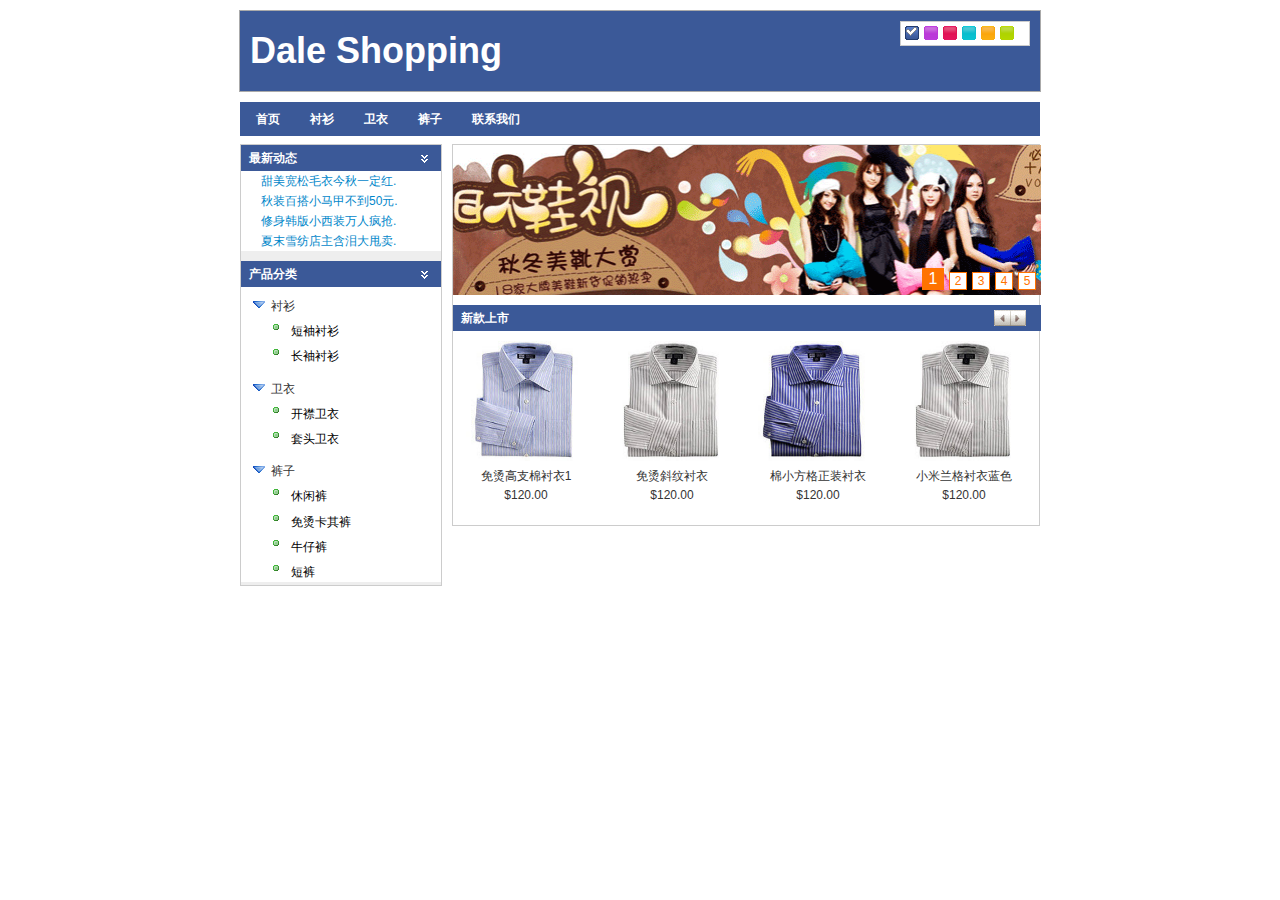
<file: index.html>
<!DOCTYPE html>
<html lang="en">
<head>
	<meta charset="UTF-8">
	<title>jane shopping</title>
	<link rel="stylesheet" href="styles/main.css" type="text/css" />
	<link rel="stylesheet" href="styles/index.css" type="text/css" />
	<link rel="stylesheet" href="styles/skin/skin_0.css" type="text/css" id="cssfile" />
	<script type="text/javascript" src="scripts/jquery-3.1.1.js"></script>
	<script type="text/javascript" src="scripts/jquery.cookie.js"></script>
	<script type="text/javascript" src="scripts/changeSkin.js"></script>
	<script type="text/javascript" src="scripts/nav.js"></script>
	<script type="text/javascript" src="scripts/slide.js"></script>
	<script type="text/javascript" src="scripts/ad.js"></script>
	<script type="text/javascript" src="scripts/imgSlide.js"></script>
	<script type="text/javascript" src="scripts/scroll.js"></script>
	<script type="text/javascript" src="scripts/tree.js"></script>
	<script type="text/javascript" src="scripts/tooltip.js"></script>
	<script type="text/javascript" src="scripts/imgHover.js"></script>
</head>
<body>
	<div id="header">
		<a href="#" id="logo" >Dale Shopping</a>
		<ul id="skin">
			<li id="skin_0" title="蓝色" class="selected">蓝色</li>
			<li id="skin_1" title="紫色">紫色</li>
			<li id="skin_2" title="红色">红色</li>
			<li id="skin_3" title="天蓝色">天蓝色</li>
			<li id="skin_4" title="橙色">橙色</li>
			<li id="skin_5" title="淡绿色">淡绿色</li>
		</ul>
	</div>
	<div id="navigation">
		<ul>
			<li><a href="index.html">首页</a></li>
			<li><a href="#">衬衫</a>
				<ul>
					<li><a href="#">短袖衬衫</a></li>
					<li><a href="#">长袖衬衫</a></li>
					<li><a href="#">无袖衬衫</a></li>
				</ul>
			</li>
			<li><a href="#">卫衣</a>
				<ul>
					<li><a href="#">开襟卫衣</a></li>
					<li><a href="#">套头卫衣</a></li>
				</ul>
			</li>
			<li><a href="#">裤子</a>
				<ul>
					<li><a href="#">休闲裤</a></li>
					<li><a href="#">卡其裤</a></li>
					<li><a href="#">短裤</a></li>
				</ul>
			</li>
			<li><a href="#">联系我们</a></li>
		</ul>
	</div>
	<div id="content">
		<div id="content_left">
			<div class="global_module news">
				<h3>最新动态</h3>
				<div class="scrollNews">		
					<ul>
						<li><a href="#" class="tooltip" title="甜美宽松毛衣今秋一定红.">甜美宽松毛衣今秋一定红.</a></li>
						<li><a href="#" class="tooltip" title="秋装百搭小马甲不到50元.">秋装百搭小马甲不到50元.</a></li>
						<li><a href="#" class="tooltip" title="修身韩版小西装万人疯抢.">修身韩版小西装万人疯抢.</a></li>
						<li><a href="#" class="tooltip" title="夏末雪纺店主含泪大甩卖.">夏末雪纺店主含泪大甩卖.</a></li>
						<li><a href="#" class="tooltip" title="瑞丽都疯狂推荐的秋装.">瑞丽都疯狂推荐的秋装.</a></li>
						<li><a href="#" class="tooltip" title="48元长款针织小开衫卖疯啦.">48元长款针织小开衫卖疯啦.</a></li>
						<li><a href="#" class="tooltip" title="长袖雪纺衫单穿内搭都超美.">长袖雪纺衫单穿内搭都超美.</a></li>
					</ul>
				</div>
				<p class="module_up_down"><img src="images/down.gif" alt=""></p>
			</div>
			<div class="global_module provcatalog">
				<h3>产品分类</h3>
				<ul class="m-treeview">
					<li class="m-expanded">
						<ul>
							<span>衬衫</span>
							<li><a href="#">短袖衬衫</a></li>
							<li><a href="#">长袖衬衫</a></li>
						</ul>
					</li>
					<li class="m-expanded">
						<ul>
							<span>卫衣</span>
							<li><a href="#">开襟卫衣</a></li>
							<li><a href="#">套头卫衣</a></li>
						</ul>
					</li> 
					<li class="m-expanded">
						<ul>
							<span>裤子</span>
							<li><a href="#">休闲裤</a></li>
							<li><a href="#">免烫卡其裤</a></li>
							<li><a href="#">牛仔裤</a></li>
							<li><a href="#">短裤</a></li>				
						</ul>
					</li>
				</ul>										
				<p class="module_up_down"><img src="images/down.gif" alt=""></p>
			</div>
		</div>
		<div id="content_right">
			<div class="ad">
				<ul class="slide">
					<li><img src="images/ads/1.gif" alt=""></li>
					<li><img src="images/ads/2.gif" alt=""></li>
					<li><img src="images/ads/3.gif" alt=""></li>
					<li><img src="images/ads/4.gif" alt=""></li>
					<li><img src="images/ads/5.gif" alt=""></li>
				</ul>
				<ul class="num">
					<li class="on">1</li>
					<li>2</li>
					<li>3</li>
					<li>4</li>
					<li>5</li>
				</ul>
			</div>
			<div class="prolist global_module">
				<h3>新款上市</h3>
				<ul>
					<li>
						<a href="detail.html"><img src="images/img_1.jpg" alt=""></a>
						<span>免烫高支棉衬衣1</span>
						<span>$120.00</span>
					</li>
					<li>
						<a href="detail.html"><img src="images/img_2.jpg" alt=""></a>
						<span>免烫斜纹衬衣</span>
						<span>$120.00</span>
					</li>
					<li>
						<a href="detail.html"><img src="images/img_3.jpg" alt=""></a>
						<span>棉小方格正装衬衣</span>
						<span>$120.00</span>
					</li>
					<li>
						<a href="detail.html"><img src="images/img_4.jpg" alt=""></a>
						<span>小米兰格衬衣蓝色</span>
						<span>$120.00</span>
					</li>
					<li>
						<a href="detail.html"><img src="images/img_1.jpg" alt=""></a>
						<span>免烫高支棉衬衣2</span>
						<span>$120.00</span>
					</li>
					<li>
						<a href="detail.html"><img src="images/img_2.jpg" alt=""></a>
						<span>免烫斜纹衬衣</span>
						<span>$120.00</span>
					</li>
					<li>
						<a href="detail.html"><img src="images/img_3.jpg" alt=""></a>
						<span>棉小方格正装衬衣</span>
						<span>$120.00</span>
					</li>
					<li>
						<a href="detail.html"><img src="images/img_4.jpg" alt=""></a>
						<span>小米兰格衬衣蓝色</span>
						<span>$120.00</span>
					</li>
					<li>
						<a href="detail.html"><img src="images/img_1.jpg" alt=""></a>
						<span>免烫高支棉衬衣3</span>
						<span>$120.00</span>
					</li>
					<li>
						<a href="detail.html"><img src="images/img_2.jpg" alt=""></a>
						<span>免烫斜纹衬衣</span>
						<span>$120.00</span>
					</li>
					<li>
						<a href="detail.html"><img src="images/img_3.jpg" alt=""></a>
						<span>棉小方格正装衬衣</span>
						<span>$120.00</span>
					</li>
					<li>
						<a href="detail.html"><img src="images/img_4.jpg" alt=""></a>
						<span>小米兰格衬衣蓝色</span>
						<span>$120.00</span>
					</li>
				</ul>
				<p  id="img_btn"><img src="images/left.gif" alt="" id="left_btn"><img src="images/right.gif" alt="" id="right_btn"></p>
			</div>
		</div>
	</div>
</body>
</html>
</file>
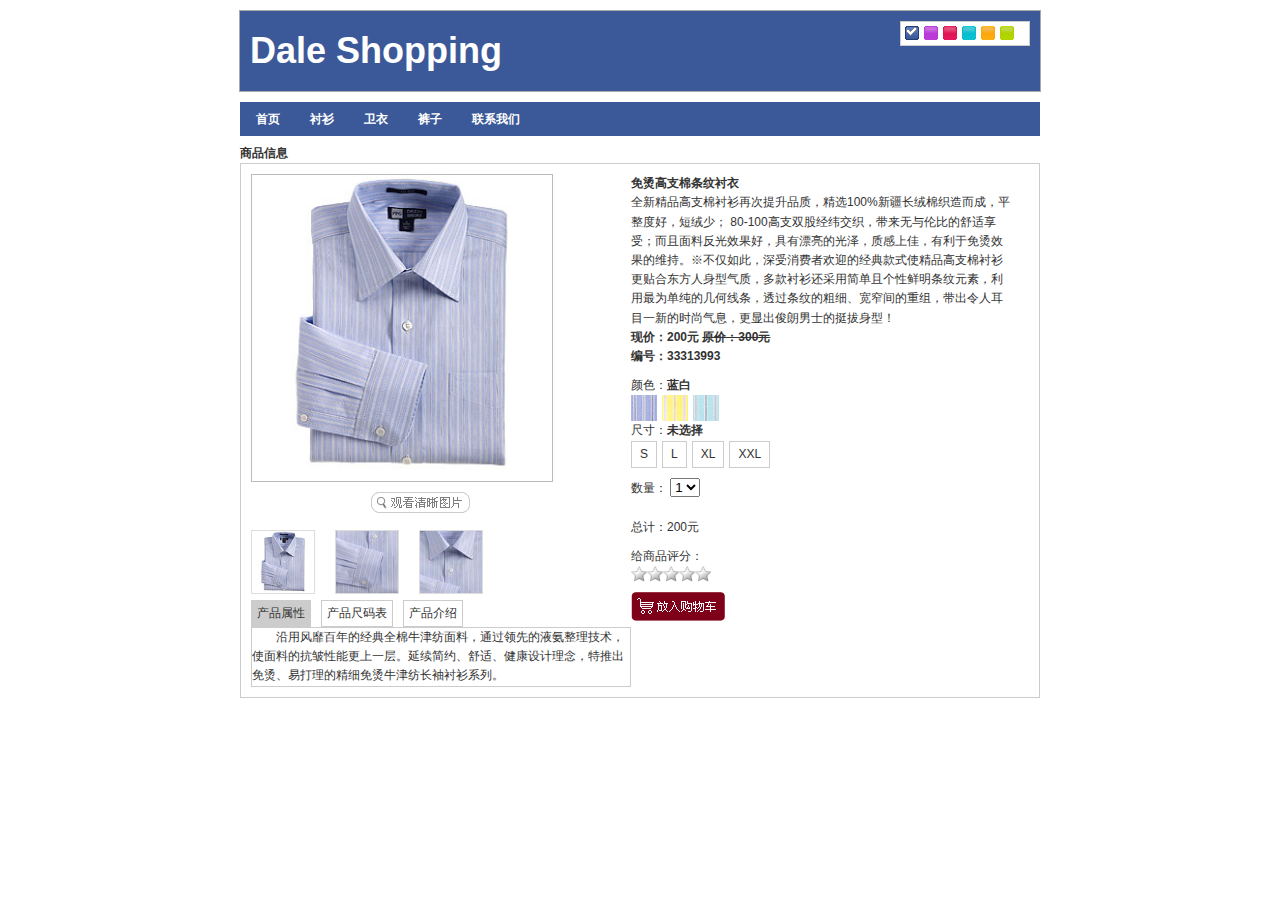
<file: detail.html>
<!DOCTYPE html>
<html lang="en">
<head>
	<meta charset="UTF-8">
	<title>jane shopping</title>
	<link rel="stylesheet" href="styles/main.css" type="text/css" />
	<link rel="stylesheet" href="styles/detail.css" type="text/css" />
	<link rel="stylesheet" href="styles/thickbox.css" type="text/css" />
	<link rel="stylesheet" href="styles/skin/skin_0.css" type="text/css" id="cssfile" />
	<script type="text/javascript" src="scripts/jquery-3.1.1.js"></script>
	<script type="text/javascript" src="scripts/jquery.cookie.js"></script>
	<script type="text/javascript" src="scripts/changeSkin.js"></script>
	<script type="text/javascript" src="scripts/jquery.jqzoom.js"></script>
	<script type="text/javascript" src="scripts/use_jqzoom.js"></script>
	<script type="text/javascript" src="scripts/tab.js"></script>
	<script type="text/javascript" src="scripts/jquery.livequery.js"></script>
	<script type="text/javascript" src="scripts/jquery.thickbox.js"></script>
	<script type="text/javascript" src="scripts/switchImg.js"></script>
	<script type="text/javascript" src="scripts/switchColor.js"></script>
	<script type="text/javascript" src="scripts/sizeAndprice.js"></script>
	<script type="text/javascript" src="scripts/star.js"></script>
	<script type="text/javascript" src="scripts/finish.js"></script>
</head>
<body>
	<div id="header">
		<a href="#" id="logo" >Dale Shopping</a>
		<ul id="skin">
			<li id="skin_0" title="蓝色" class="selected">蓝色</li>
			<li id="skin_1" title="紫色">紫色</li>
			<li id="skin_2" title="红色">红色</li>
			<li id="skin_3" title="天蓝色">天蓝色</li>
			<li id="skin_4" title="橙色">橙色</li>
			<li id="skin_5" title="淡绿色">淡绿色</li>
		</ul>
	</div>
	<div id="navigation">
		<ul>
			<li><a href="index.html">首页</a></li>
			<li><a href="#">衬衫</a>
				<ul>
					<li><a href="#">短袖衬衫</a></li>
					<li><a href="#">长袖衬衫</a></li>
					<li><a href="#">无袖衬衫</a></li>
				</ul>
			</li>
			<li><a href="#">卫衣</a>
				<ul>
					<li><a href="#">开襟卫衣</a></li>
					<li><a href="#">套头卫衣</a></li>
				</ul>
			</li>
			<li><a href="#">裤子</a>
				<ul>
					<li><a href="#">休闲裤</a></li>
					<li><a href="#">卡其裤</a></li>
					<li><a href="#">短裤</a></li>
				</ul>
			</li>
			<li><a href="#">联系我们</a></li>
		</ul>
	</div>
	<div id="content">
		<h3>商品信息</h3>
		<div class="pro_detail">
			<div class="pro_detail_left">
				<div class="jqzoom">
					<img src="images/pro_img/blue_one_small.jpg" alt="" jqimg="images/pro_img/blue_one_big.jpg" id="bigImg" class="fs">
				</div>
				<span>
	                <a href="images/pro_img/blue_one_big.jpg" id="thickImg" title="介绍文字" class="thickbox" target="_blank">
	                   <img alt="点击看大图" src="images/look.gif" />
	                </a>
            	</span>
				<ul class="imgList">
					<li><img src="images/pro_img/blue_one.jpg" alt=""></li>
					<li><img src="images/pro_img/blue_two.jpg" alt=""></li>
					<li><img src="images/pro_img/blue_three.jpg" alt=""></li>
				</ul>
				<div class="tab">
					<ul class="tab_menu">
						<li class="cli">产品属性</li>
						<li>产品尺码表</li>
						<li>产品介绍</li>
					</ul>
					<div class="tab_box">
						<p >沿用风靡百年的经典全棉牛津纺面料，通过领先的液氨整理技术，使面料的抗皱性能更上一层。延续简约、舒适、健康设计理念，特推出免烫、易打理的精细免烫牛津纺长袖衬衫系列。</p>
						<p class="hide">来自新疆无污染的生态棉花，采用紧密纺精梳棉纱，单经双纬的织造组织，造就了颗粒饱满、朴实无华、温润细腻的经典牛津纺，易洗快干、手感丰软、吸湿性好。设计师遵循布料完美肌理，立体剪裁，以直筒明门襟的经典造型、配合圆袋、曲摆的现代人性化裁减，相得益彰，浑然天成。色彩明快的纯色衬衫简洁、自然、为您营造出利落、爽朗的形象，透出热情、优雅的个性；精选白、蓝、淡粉、宽条纹、英国格等10余种明亮、经典花型，色彩缤纷呈现，以适合本季着装，更显自然、舒适境界。</p>
						<p class="hide">世界权威德国科德宝的衬和英国高士缝纫线使成衣领型自然舒展、永不变形，缝线部位平服工整、牢固耐磨；人性化的4片式后背打褶结构设计提供更舒适的活动空间；领尖扣的领型设计戴或不戴领带风格炯同、瞬间呈现；醇正天然设计，只为彰显自然荣耀。</p>
					</div>
				</div>
			</div>
			<div class="pro_detail_right">
				<h4>免烫高支棉条纹衬衣</h4>
				<p>全新精品高支棉衬衫再次提升品质，精选100%新疆长绒棉织造而成，平整度好，短绒少； 80-100高支双股经纬交织，带来无与伦比的舒适享受；而且面料反光效果好，具有漂亮的光泽，质感上佳，有利于免烫效果的维持。※不仅如此，深受消费者欢迎的经典款式使精品高支棉衬衫更贴合东方人身型气质，多款衬衫还采用简单且个性鲜明条纹元素，利用最为单纯的几何线条，透过条纹的粗细、宽窄间的重组，带出令人耳目一新的时尚气息，更显出俊朗男士的挺拔身型！</p>
				<p><strong>现价：200元  <del>原价：300元</del></strong></p>
				<p><strong>编号：33313993</strong></p>
				<div class="color_change">
					颜色：<strong>蓝白</strong>
					<ul>
						<li><img src="images/pro_img/blue.jpg" alt="蓝白" /></li>
						<li><img src="images/pro_img/yellow.jpg" alt="黄白" /></li>
						<li><img src="images/pro_img/green.jpg" alt="粉绿" /></li>
					</ul>
				</div>
				<div class="size_select">
					尺寸：<strong>未选择</strong>
					<ul>
						<li>S</li>
						<li>L</li>
						<li>XL</li>
						<li>XXL</li>
					</ul>
				</div>
				<div class="select_num">
					数量：
					<select>
						<option>1</option>
						<option>2</option>
						<option>3</option>
						<option>4</option>
						<option>5</option>
					</select>
				</div>
				<div class="pro_price">
				总计：<span>200</span>元
				</div>
				<div class="pro_rating">
				给商品评分：
					<ul class="rating nostar">
						<li class="one"><a href="#" title="1分">1</a></li>
						<li class="two"><a href="#" title="2分">2</a></li>
						<li class="three"><a href="#" title="3分">3</a></li>
						<li class="four"><a href="#" title="4分">4</a></li>
						<li class="five"><a href="#" title="5分">5</a></li>
					</ul>
				</div>
				<div id="cart">
					<a href="#"><img src="images/btn_cart.png"/></a>
				</div>
			</div>
		</div>
	</div>
</body>
</html>
</file>
<file: styles/main.css>
@import url("base.css");
@import url("header.css");
@import url("nav.css");
</file>
<file: styles/index.css>
#content{
	margin: 0 auto;
	width: 800px;
}
#content #content_left{
	float: left;
	width: 200px;
	background: #eee;
	margin-right: 10px;
	border: 1px solid #ccc;
}
#content #content_right{
	float: right;
	width: 586px;
	border: 1px solid #ccc;
}
.global_module{
	position: relative;
}
h3{
	color: #fff;
	background: #3b5998;
	height: 20px;
	padding: 3px 8px;
	line-height:20px;
}
#content #content_left .news .scrollNews{
	width: 200px;
	height: 80px;
	background: #fff;
	overflow: hidden;
}
#content #content_left .news ul{
	padding: 0 20px;	
	height: 80px;	
}
#content #content_left .news ul li{
	line-height: 20px;
}
.module_up_down{
	position: absolute;
	left: 90%;
	top: 5px;
	height: 20px;
}
.provcatalog{margin-top: 10px;}
ul.m-treeview{background: #fff;}
ul.m-treeview li.m-expanded{
	margin-left: 10px;
	padding: 10px 20px 0;
	background: url('../images/treeview-expanded.gif') no-repeat  0 10px ;
}
.m-collapsed{
	margin-left: 10px;
	padding: 10px 20px 0;
	background: url('../images/treeview-collapsed.gif') no-repeat  0 10px ;
}
ul.m-treeview li.m-expanded ul li{	
	list-style-image: url('../images/treeview-item.gif');
	margin: 3px 20px;
}
ul.m-treeview li.m-expanded ul li a{color: #000;}
.ad{width: 588px;height: 150px;overflow: hidden;position: relative;}
.ad ul.slide{width: 588px;height: 150px;position: absolute;left: 0;top: 0;}
.ad ul.slide img{width: 588px;height: 150px;display: block;}
.ad .num{position: absolute;right: 5px;bottom: 5px;}
.ad .num li{margin-left: 5px;background: #fff;float: left;text-align: center;width: 16px;line-height: 16px;  color: #FF7300;border: 1px solid #FF7300; }
.ad .num li.on{width: 20px;line-height: 20px;background: #FF7300;color: #fff;margin-top: -4px;font-size: 16px;}
#img_btn{position: absolute;left: 92%;top: 5px;}
.prolist{margin-top: 10px;height: 220px;overflow: hidden;width: 588px;position: relative;}
.prolist ul{height: 220px;overflow: hidden;margin-left: 0;position: absolute;}
.prolist ul li{float: left; width: 120px;box-sizing: border-box;  padding:10px 0;margin:0 13px;text-align: center;position: relative;}
.prolist ul li a{display: block;}
.prolist ul li a img{width: 120px;height: 120px;}
.prolist ul li span{display: block;width: 100%}
#imgHover{height: 30px;width: 30px;position: absolute;top: 30%;left: 35%;opacity: 0.5;}
</file>
<file: styles/skin/skin_0.css>
#header{
	background:#3B5998;
}
#navigation { 
	background:#3B5998;
} 
.global_module h3 { 
	background:#3B5998;
}
</file>
<file: styles/detail.css>
/*详细页*/
#content{
	margin: 0 auto;
	width: 800px;
}
.pro_detail{border: 1px solid #ccc;overflow: hidden;padding: 10px;}
.pro_detail_left{float: left;width: 380px;overflow: hidden;}
.pro_detail_left .jqzoom{
	border:1px solid #BBB;
	float:left;
	position:relative;
	padding:0px;
	cursor:pointer;
}
div.zoomdiv {
	z-index:999;
	position: absolute;
	top:0px;
	left:0px;
	width: 200px;
	height: 200px;
	background: #ffffff;
	border:1px solid #CCCCCC;
	display:none;
	text-align: center;
	overflow: hidden;
}
div.jqZoomPup {
	z-index: 999;
	visibility: hidden;
	position: absolute;
	top:0px;
	left:0px;
	width: 50px;
	height: 50px;
	border: 1px solid #aaa;
	background: #ffffff url(../images/zoomlens.gif) 50% top  no-repeat;
	opacity: 0.5;
	-moz-opacity: 0.5;
	-khtml-opacity: 0.5;
	filter: alpha(Opacity=50);
}
.fs{width: 300px;height: 300px;}
.pro_detail_left>span{padding:10px 120px;display: block;clear: both;}
.imgList li{float: left;margin-right: 20px;}
.imgList li img{width: 62px;height: 62px;cursor:pointer;border: 1px solid #ddd;}
.imgList li img:hover{border: 1px solid #bbb;}
.tab{clear: both;}
.tab_menu li{cursor:pointer;float: left;border: 1px solid #ccc;margin-right: 10px;padding: 3px 5px;pointer:cursor;}
.cli{background: #ccc;}
.tab_box{clear: both;border: 1px solid #ccc;}
.tab_box p{text-indent: 2em;}
.hide{display: none;}
.pro_detail_right{float: left;width: 380px;}
.pro_detail_right div{margin: 10px 0;clear: both;}
.color_change ul li{float: left;margin-right: 5px;width: 26px;height: 26px;}
.size_select{clear: both;}
.size_select ul li{float: left;padding:3px 8px;margin-right: 5px;border: 1px solid #ccc;}
ul li.size_on{border: 1px solid #6959CD;}

.select_num{clear: both;line-height: 40px;}
.rating{ background: url(../images/star-matrix.gif) no-repeat;background-position: 0 30%;overflow: hidden;height: 16px;}
.rating li{float: left;width: 16px;text-indent: -999px;}
.onestars{background-position: 0 60%;}
.twostars{background-position: 0 70%;}
.threestars{background-position: 0 80%;}
.fourstars{background-position: 0 90%;}
.fivestars{background-position: 0 100%;}
.nostar{background-position: 0 0%;}
.onestar{background-position: 0 10%;}
.twostar{background-position: 0 20%;}
.threestar{background-position: 0 30%;}
.fourstar{background-position: 0 40%;}
.fivestar{background-position: 0 50%;}
</file>
<file: styles/thickbox.css>
/* ----------------------------------------------------------------------------------------------------------------*/
/* ---------->>> global settings needed for thickbox <<<-----------------------------------------------------------*/
/* ----------------------------------------------------------------------------------------------------------------*/
*{padding: 0; margin: 0;}

/* ----------------------------------------------------------------------------------------------------------------*/
/* ---------->>> thickbox specific link and font settings <<<------------------------------------------------------*/
/* ----------------------------------------------------------------------------------------------------------------*/
#TB_window {
	font: 12px Arial, Helvetica, sans-serif;
	color: #333333;
}

#TB_secondLine {
	font: 10px Arial, Helvetica, sans-serif;
	color:#666666;
}

#TB_window a:link {color: #666666;}
#TB_window a:visited {color: #666666;}
#TB_window a:hover {color: #000;}
#TB_window a:active {color: #666666;}
#TB_window a:focus{color: #666666;}

/* ----------------------------------------------------------------------------------------------------------------*/
/* ---------->>> thickbox settings <<<-----------------------------------------------------------------------------*/
/* ----------------------------------------------------------------------------------------------------------------*/
#TB_overlay {
	position: fixed;
	z-index:100;
	top: 0px;
	left: 0px;
	height:100%;
	width:100%;
}

.TB_overlayMacFFBGHack {background: url(macFFBgHack.png) repeat;}
.TB_overlayBG {
	background-color:#000;
	filter:alpha(opacity=75);
	-moz-opacity: 0.75;
	opacity: 0.75;
}

* html #TB_overlay { /* ie6 hack */
     position: absolute;
     height: expression(document.body.scrollHeight > document.body.offsetHeight ? document.body.scrollHeight : document.body.offsetHeight + 'px');
}

#TB_window {
	position: fixed;
	background: #ffffff;
	z-index: 102;
	color:#000000;
	display:none;
	border: 4px solid #525252;
	text-align:left;
	top:50%;
	left:50%;
}

* html #TB_window { /* ie6 hack */
position: absolute;
margin-top: expression(0 - parseInt(this.offsetHeight / 2) + (TBWindowMargin = document.documentElement && document.documentElement.scrollTop || document.body.scrollTop) + 'px');
}

#TB_window img#TB_Image {
	display:block;
	margin: 15px 0 0 15px;
	border-right: 1px solid #ccc;
	border-bottom: 1px solid #ccc;
	border-top: 1px solid #666;
	border-left: 1px solid #666;
}

#TB_caption{
	height:25px;
	padding:7px 30px 10px 25px;
	float:left;
}

#TB_closeWindow{
	height:25px;
	padding:11px 25px 10px 0;
	float:right;
}

#TB_closeAjaxWindow{
	padding:7px 10px 5px 0;
	margin-bottom:1px;
	text-align:right;
	float:right;
}

#TB_ajaxWindowTitle{
	float:left;
	padding:7px 0 5px 10px;
	margin-bottom:1px;
}

#TB_title{
	background-color:#e8e8e8;
	height:27px;
}

#TB_ajaxContent{
	clear:both;
	padding:2px 15px 15px 15px;
	overflow:auto;
	text-align:left;
	line-height:1.4em;
}

#TB_ajaxContent.TB_modal{
	padding:15px;
}

#TB_ajaxContent p{
	padding:5px 0px 5px 0px;
}

#TB_load{
	position: fixed;
	display:none;
	height:13px;
	width:208px;
	z-index:103;
	top: 50%;
	left: 50%;
	margin: -6px 0 0 -104px; /* -height/2 0 0 -width/2 */
}

* html #TB_load { /* ie6 hack */
position: absolute;
margin-top: expression(0 - parseInt(this.offsetHeight / 2) + (TBWindowMargin = document.documentElement && document.documentElement.scrollTop || document.body.scrollTop) + 'px');
}

#TB_HideSelect{
	z-index:99;
	position:fixed;
	top: 0;
	left: 0;
	background-color:#fff;
	border:none;
	filter:alpha(opacity=0);
	-moz-opacity: 0;
	opacity: 0;
	height:100%;
	width:100%;
}

* html #TB_HideSelect { /* ie6 hack */
     position: absolute;
     height: expression(document.body.scrollHeight > document.body.offsetHeight ? document.body.scrollHeight : document.body.offsetHeight + 'px');
}

#TB_iframeContent{
	clear:both;
	border:none;
	margin-bottom:-1px;
	margin-top:1px;
	_margin-bottom:1px;
}
</file>
